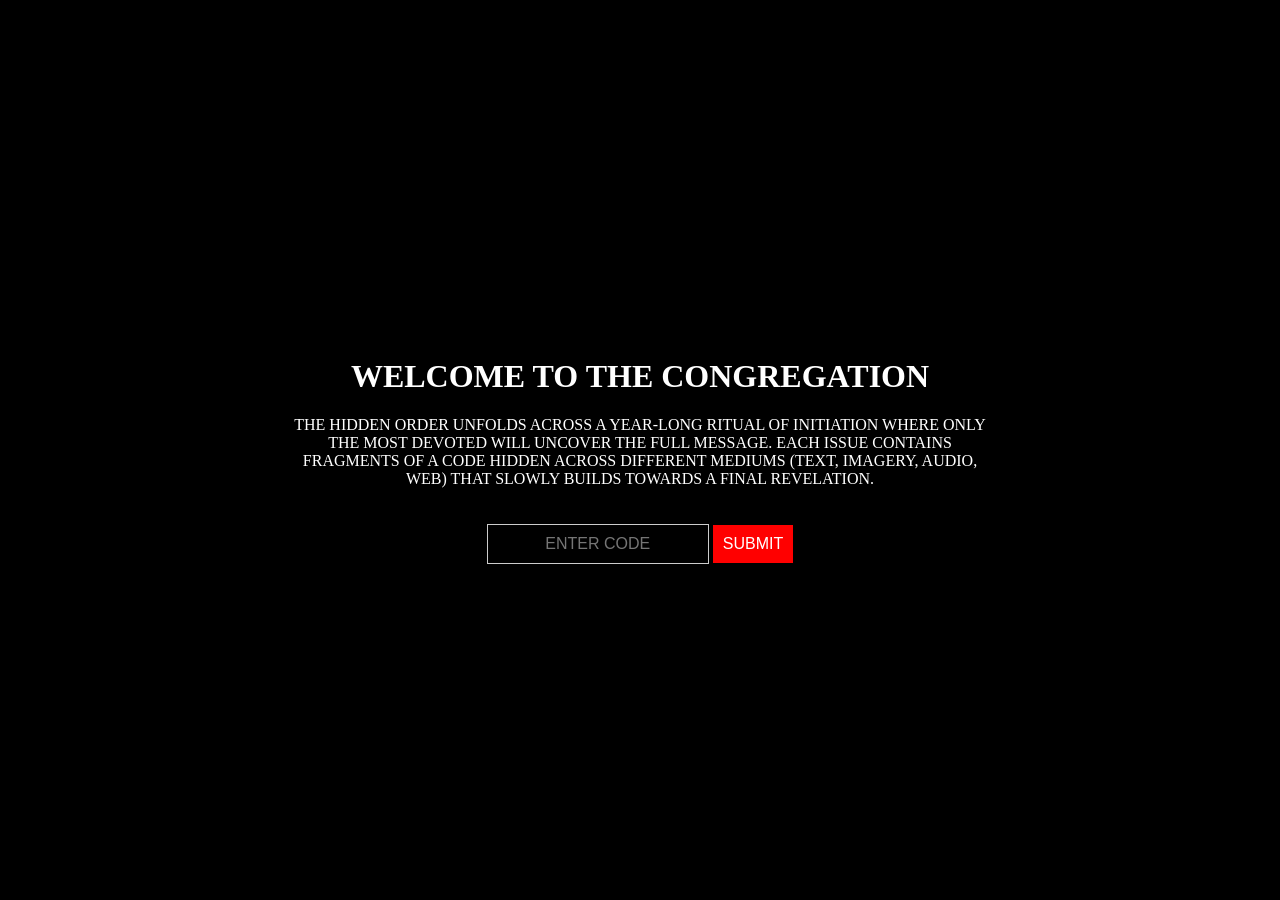
<file: index.html>
<!DOCTYPE html>
<html lang="en">
<head>
    <meta charset="UTF-8">
    <meta name="viewport" content="width=device-width, initial-scale=1.0">
    <title>Congregation Hidden Order</title>
    <link href="styles.css" rel="stylesheet">
</head>
<body>
<div class="container">
    <h1>WELCOME TO THE CONGREGATION</h1>
    <p>THE HIDDEN ORDER UNFOLDS ACROSS A YEAR-LONG RITUAL OF INITIATION WHERE ONLY THE MOST DEVOTED WILL UNCOVER THE FULL MESSAGE. EACH ISSUE CONTAINS FRAGMENTS OF A CODE HIDDEN ACROSS DIFFERENT MEDIUMS (TEXT, IMAGERY, AUDIO, WEB) THAT SLOWLY BUILDS TOWARDS A FINAL REVELATION.</p>
    <input type="text" placeholder="ENTER CODE" onkeypress="handleKeyPress(event)">
    <button onclick="handleSubmit()">SUBMIT</button>
    <div id="result"></div>
</div>
<script src="script.js"></script>
</body>
</html>
</file>
<file: styles.css>
body {
    background-color: #000;
    color: #fff;
    font-family: serif;
    text-align: center;
    margin: 0;
    display: flex;
    justify-content: center;
    align-items: center;
    height: 100vh;
}
.container {
    max-width: 700px;
    padding: 20px;
}
input, button {
    margin-top: 20px;
    padding: 10px;
    font-size: 16px;
    border: 1px solid #ccc;
    background: transparent;
    color: #fff;
    text-align: center;
}
button {
    background: red;
    border: none;
    cursor: pointer;
}
</file>
